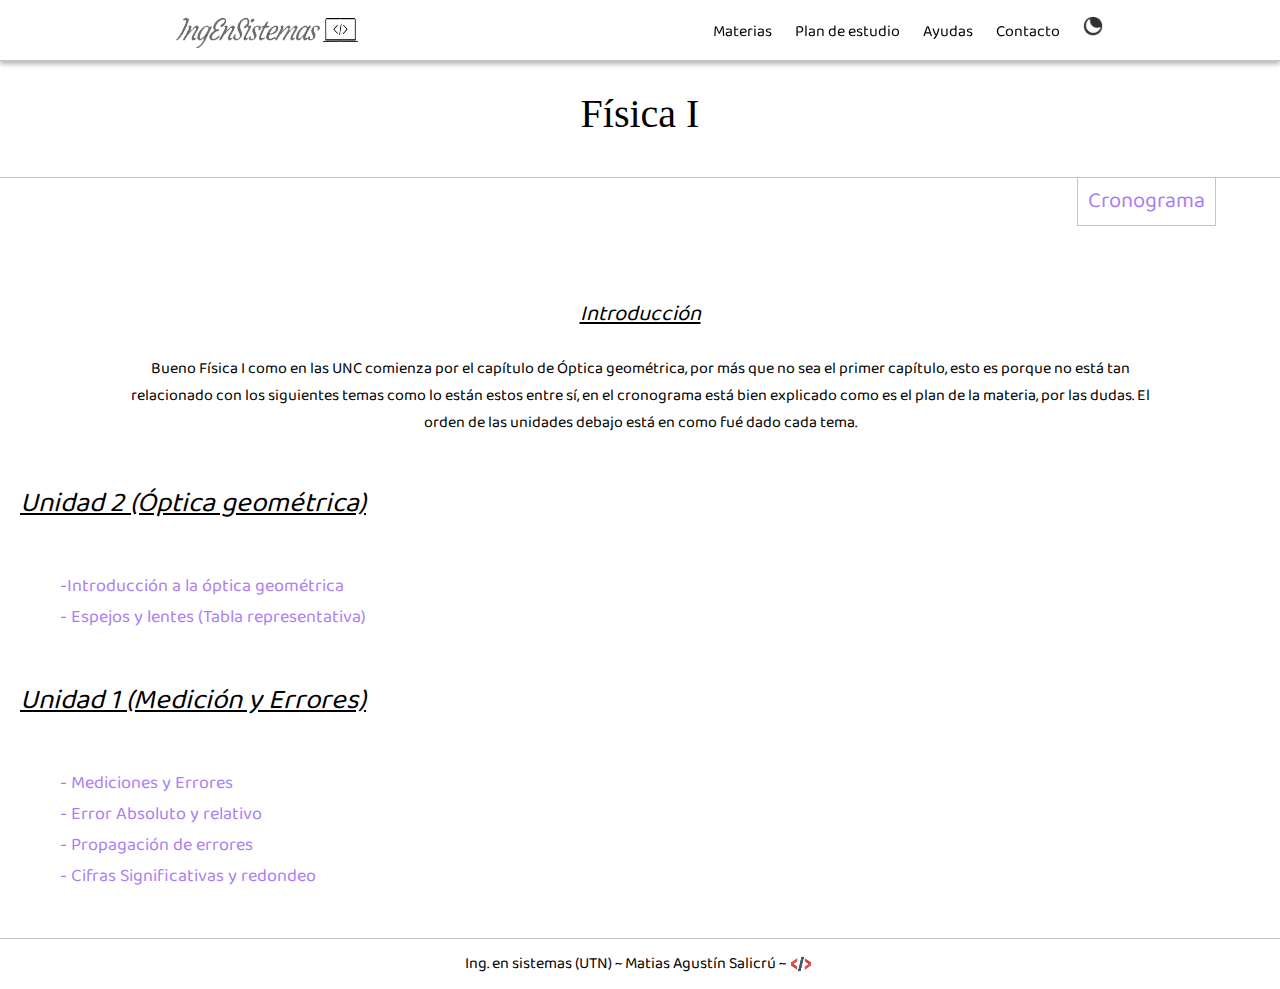
<file: fisica-i/fisica.html>
<!DOCTYPE html>
<html lang="en">

<head>
    <meta charset="UTF-8">
    <meta name="viewport" content="width=device-width, initial-scale=1.0">
    <meta http-equiv="X-UA-Compatible" content="ie=edge">
    <title>Física I</title>
    <!-- Custom CSS -->
    <link rel="stylesheet" href="fisica.css">
    <!-- Custom fonts -->
    <link href="https://fonts.googleapis.com/css?family=Baloo+2&display=swap" rel="stylesheet">
    <link href="https://fonts.googleapis.com/css?family=Baloo+Da+2&display=swap" rel="stylesheet">
    <link rel="shortcut icon" href="/imagenes/icon.ico" type="image/x-icon" />
    <!-- JAVASCRIPT -->
    <script src="/materias.js"></script>
</head>

<body id="body" onload="hide()">

    <!-- Barra de navegación -->
    <nav class="nav-bar" id="dark">
        <div class="logo">
            <a href="/index.html">
                <img src="/imagenes/logo3light.png" alt="logo" id="logoimg">
            </a>
        </div>

        <div class="dropdown">
            <div>
                <button class="dropbtn" onclick="menu()">Menú</button>
            </div>


            <div id="menu" class="links">
                <a href="/index.html#seccion" class="navLink" id="link1">Materias</a>
                <a href="https://drive.google.com/file/d/1tC3VZyycS6yRu96JhYDFdBeNNAPNMFRw/view?usp=sharing"
                    class="navLink" id="link2" target="_blank">Plan de estudio</a>
                <a href="#" class="navLink" id="link3" onclick="noDesarrollado()">Ayudas</a>
                <a href="/index.html#form" class="navLink" id="link4">Contacto</a>

                <a class="navLink" onclick="lightMode()" id="show"><img src="/imagenes/icon2light.png" alt=""></a>
                <a class="navLink" onclick="darkMode()" id="show2"><img src="/imagenes/icon.png" alt=""></a>
            </div>

        </div>

    </nav>

    <header class="encabezado">

        <!-- TITULO -->
        <div class="titulo">
            <p>Física I</p>
        </div>
        <!-- Fin TITULO -->

        <div class="cronograma">
            <p><a href="https://drive.google.com/open?id=16HmNP9pKfwWKZGtKjKABPaNCDbIee40b"
                    target="_blank">Cronograma</a></p>
        </div>

        <div class="actualizacion">
            <p id="subtitle">Introducción</p>
            <p>Bueno Física I como en las UNC comienza por el capítulo de Óptica geométrica, por más que no sea el
                primer capítulo, esto es porque no está tan relacionado con los siguientes temas como lo están estos
                entre sí, en el <span>cronograma</span> está bien explicado como es el plan de la materia, por las
                dudas. El orden de las unidades debajo está en como fué dado cada tema.</p>
        </div>
    </header>

    <section class="unidades">
        <p id="subtitle">Unidad 2 (Óptica geométrica)</p>

        <ol>
            <li>
                <a href="https://drive.google.com/open?id=1SeudvI4v7wRfhQJj-3AvYE-4SYs0zqHp" target="_blank">
                    -Introducción a la óptica geométrica
                </a>
            </li>
            <li>
                <a href="https://drive.google.com/open?id=1p_0Zb387HdNd4Tkjz--2hVN-ZunG9PRI" target="_blank">
                    - Espejos y lentes (Tabla representativa)
                </a>
            </li>
        </ol>

        <p id="subtitle">Unidad 1 (Medición y Errores)</p>

        <ol>
            <li>
                <a href="#">
                    - Mediciones y Errores
                </a>
            </li>
            <li>
                <a href="#">
                    - Error Absoluto y relativo
                </a>
            </li>
            <li>
                <a href="#">
                    - Propagación de errores
                </a>
            </li>
            <li>
                <a href="#">
                    - Cifras Significativas y redondeo
                </a>
            </li>
        </ol>
    </section>

    <footer class="pie">
        <P>Ing. en sistemas (UTN) ~ Matias Agustín Salicrú ~ <img src="/imagenes/LogoPie.png" alt="">
        </P>
    </footer>
</body>

</html>
</file>
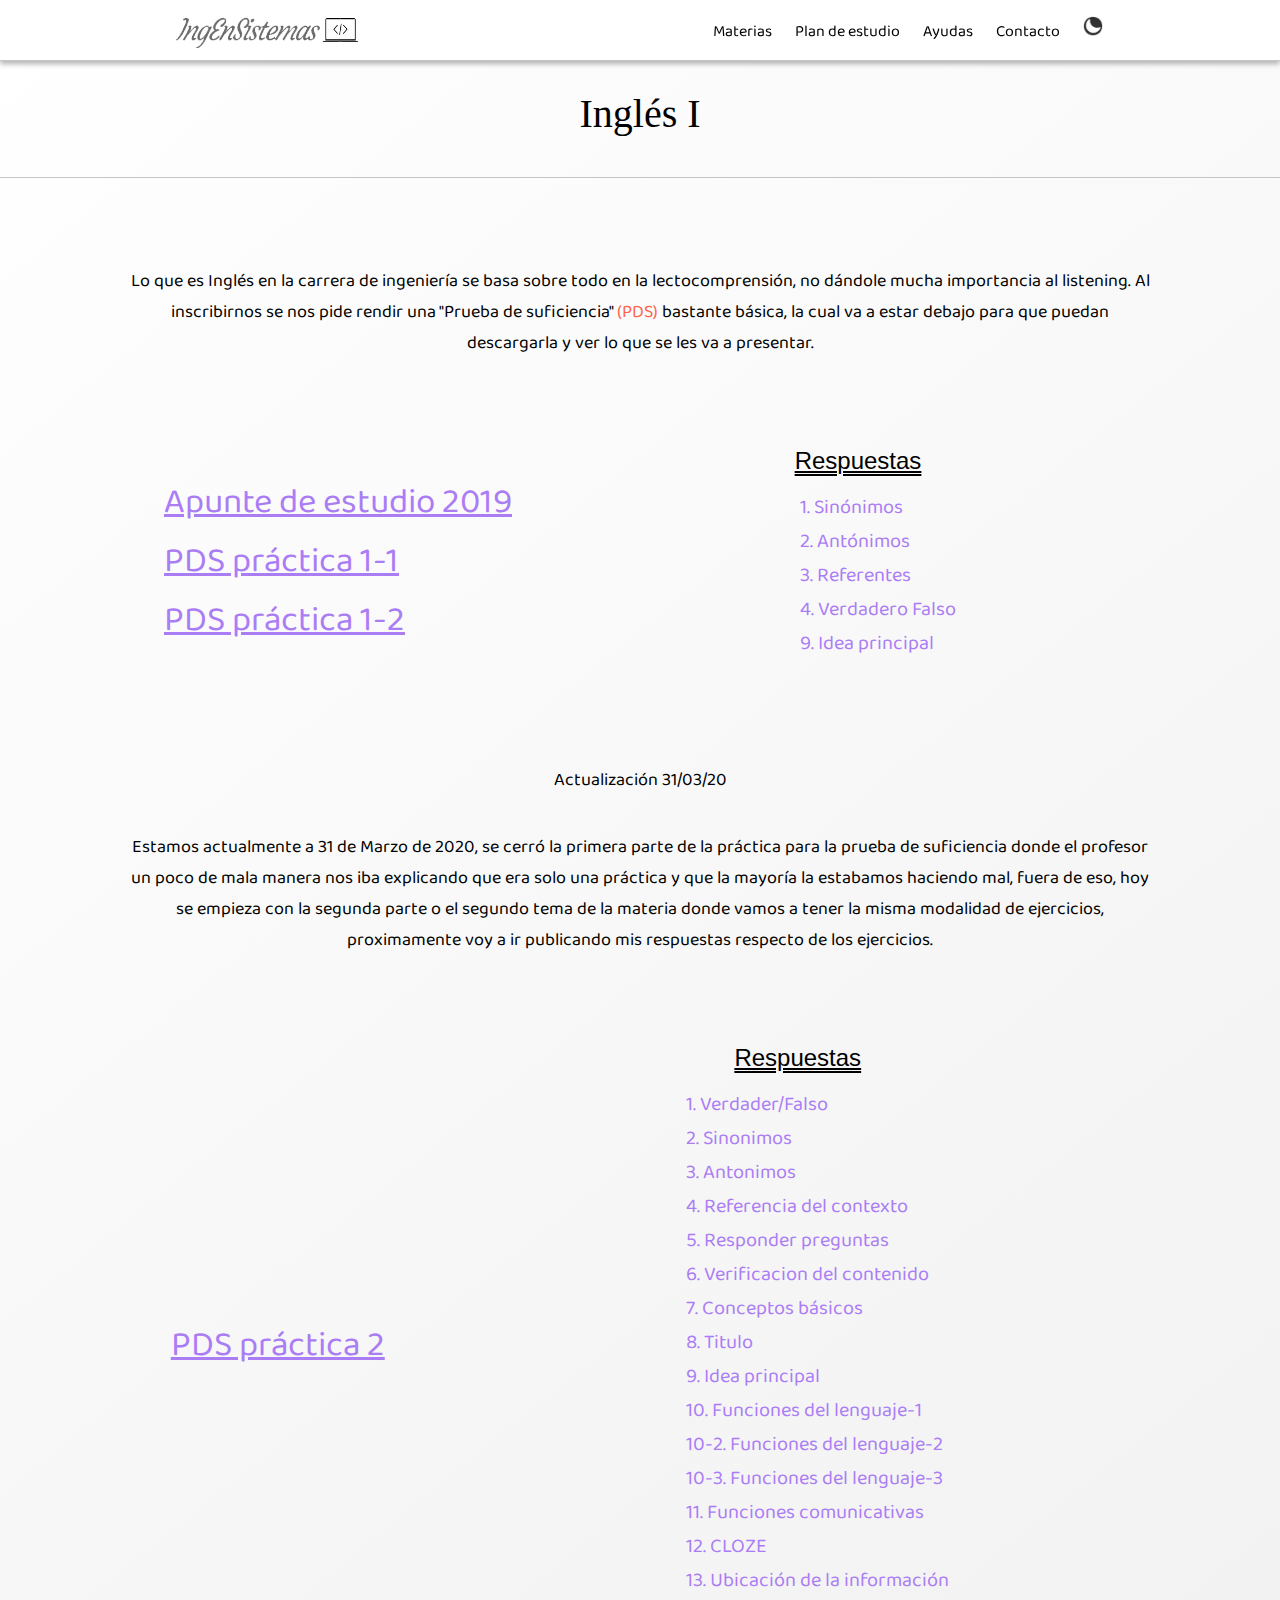
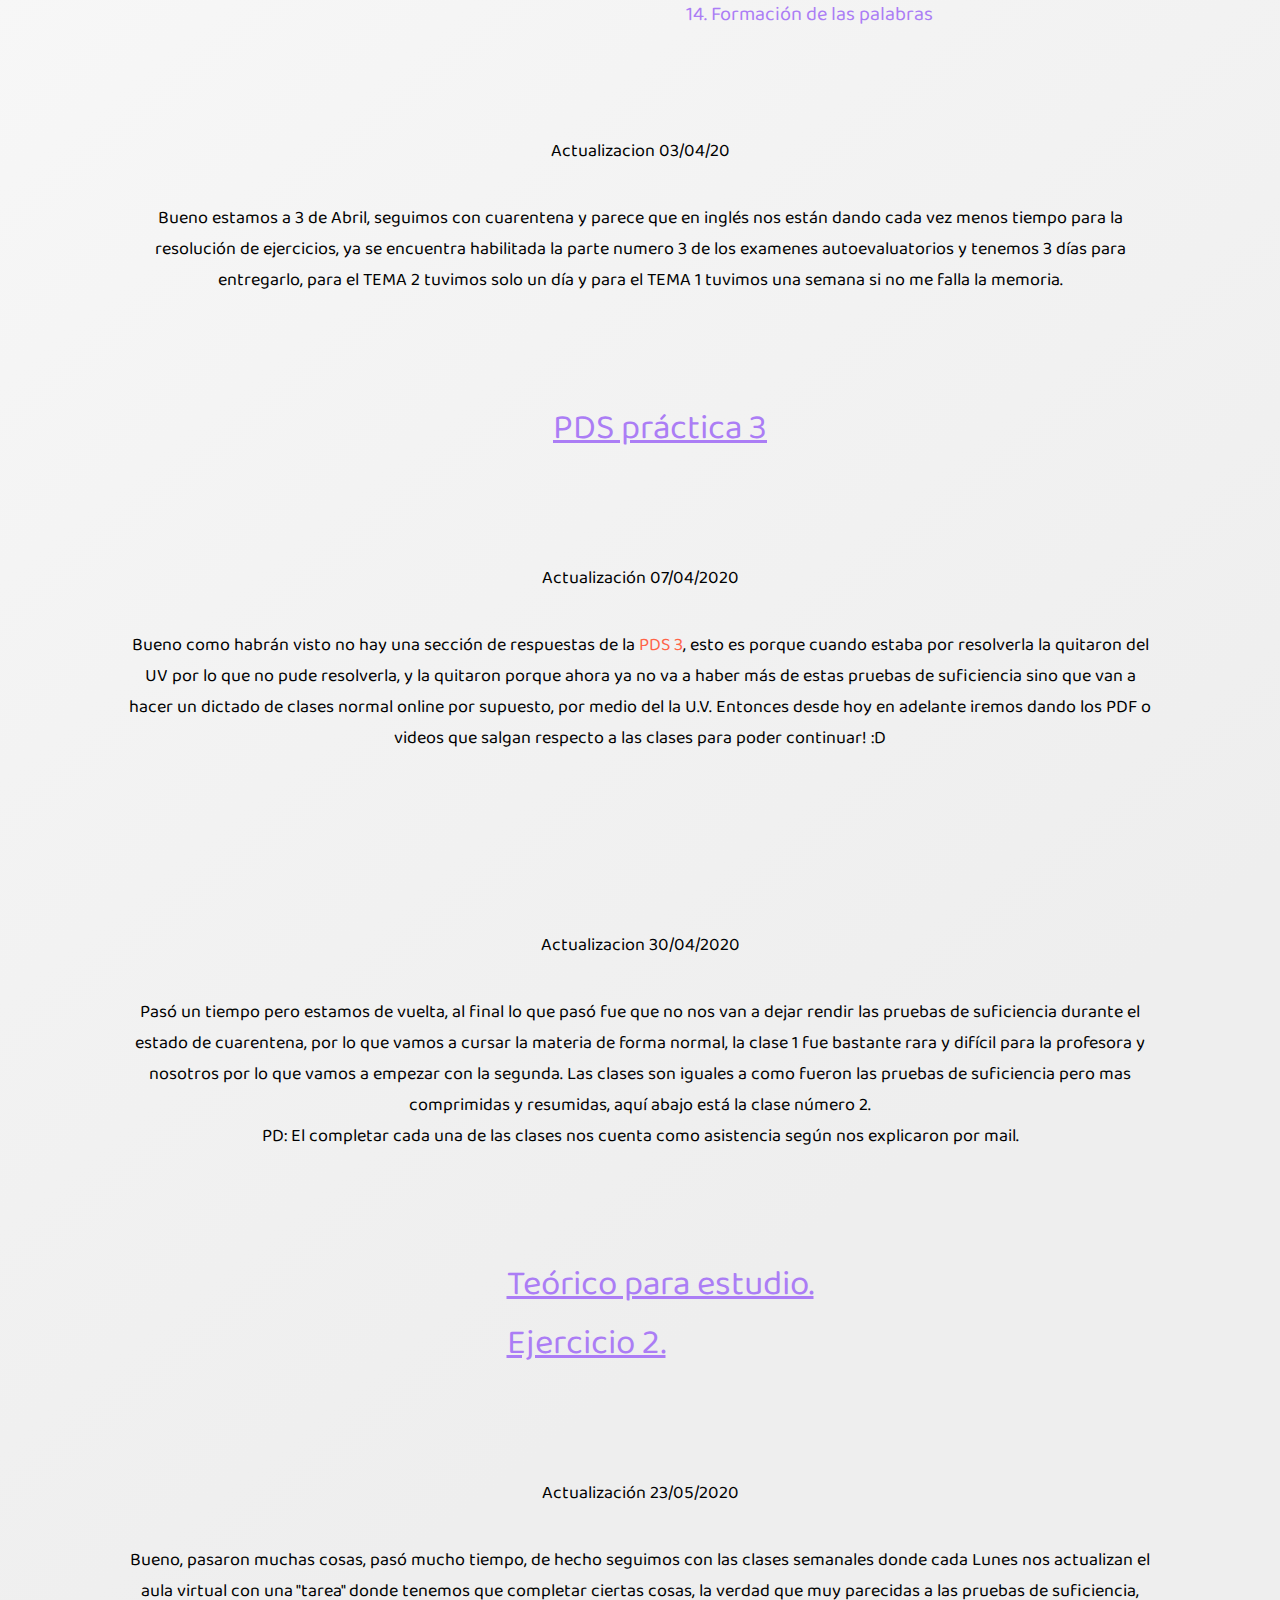
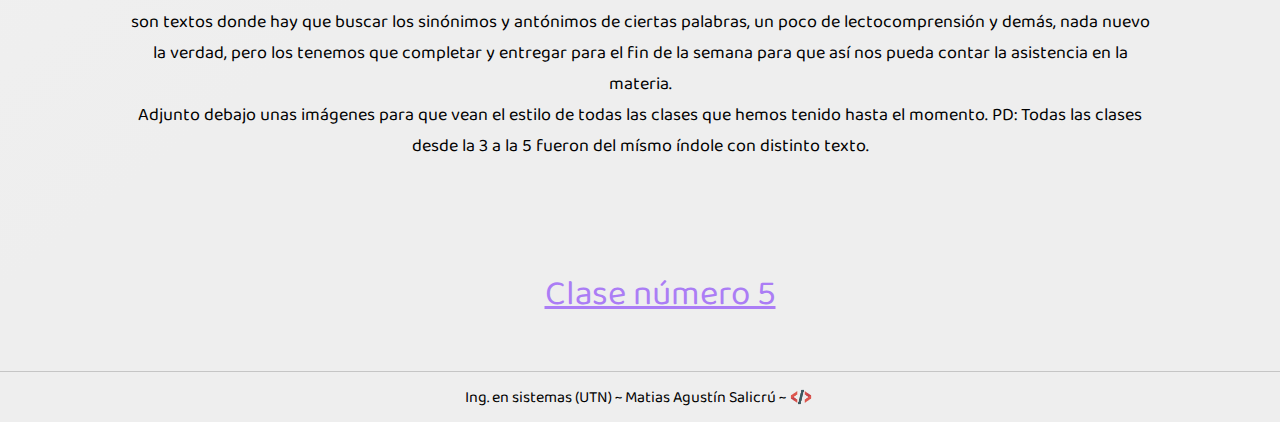
<file: ingles-i/ingles.html>
<!DOCTYPE html>
<html lang="en">

<head>
    <meta charset="UTF-8">
    <meta name="viewport" content="width=device-width, initial-scale=1.0">
    <meta http-equiv="X-UA-Compatible" content="ie=edge">
    <title>Inglés I</title>
    <!-- CUSTOM CSS -->
    <link rel="stylesheet" href="ingles.css">
    <!-- Custom fonts -->
    <link href="https://fonts.googleapis.com/css?family=Baloo+2&display=swap" rel="stylesheet">
    <link href="https://fonts.googleapis.com/css?family=Baloo+Da+2&display=swap" rel="stylesheet">
    <link rel="shortcut icon" href="/imagenes/icon.ico" type="image/x-icon" />
</head>

<body id="body" onload="hide()">

    <!-- Barra de navegación -->
    <nav class="nav-bar" id="dark">
        <div class="logo">
            <a href="/index.html">
                <img src="/imagenes/logo3light.png" alt="logo" id="logoimg">
            </a>
        </div>

        <div class="dropdown">
            <div>
                <button class="dropbtn" onclick="menu()">Menú</button>
            </div>


            <div id="menu" class="links">
                <a href="../index.html#seccion" class="navLink" id="link1">Materias</a>
                <a href="https://drive.google.com/file/d/1tC3VZyycS6yRu96JhYDFdBeNNAPNMFRw/view?usp=sharing"
                    class="navLink" id="link2">Plan de estudio</a>
                <a href="#" class="navLink" id="link3">Ayudas</a>
                <a href="../index.html#form" class="navLink" id="link4">Contacto</a>

                <a class="navLink" onclick="lightMode()" id="show"><img src="/imagenes/icon2light.png" alt=""></a>
                <a class="navLink" onclick="darkMode()" id="show2"><img src="/imagenes/icon.png" alt=""></a>
            </div>

        </div>

    </nav>


    <header class="encabezado">

        <!-- TITULO -->
        <div class="titulo">
            <p>Inglés I</p>
        </div>
        <!-- Fin TITULO -->

        <!-- Introducción -->
        <div class="actual">
            <p>
                Lo que es Inglés en la carrera de ingeniería se basa sobre todo en la lectocomprensión, no dándole mucha
                importancia al listening.
                Al inscribirnos se nos pide rendir una "Prueba de suficiencia" <span>(PDS)</span> bastante básica, la
                cual va a estar
                debajo
                para que puedan descargarla y ver lo que se les va a presentar.
            </p>
        </div>
        <!-- Fin INTRODUCCIÓN -->

    </header>

    <section>
        <!-- TEMAS -->
        <div class="temas">
            <ul>
                <li><a href="https://drive.google.com/file/d/1TwIwiVdEmY-QS_Y_nE834qigHMMM0-3t/view?usp=sharing"
                        target="_blank">Apunte
                        de estudio 2019</a></li>
                <li><a href="https://drive.google.com/file/d/1gprxFIIAyxdCZGOAnhfhWD92pXSFeG2S/view?usp=sharing"
                        target="_blank">PDS práctica 1-1</a></li>
                <li><a href="https://drive.google.com/file/d/1jpmX6b220Ijuo3CvxlkPa84UwBqki2Ys/view?usp=sharing"
                        target="_blank">PDS práctica 1-2</a></li>
            </ul>
        </div>
        <!-- Fin TEMAS -->

        <!-- Seccion respuestas -->
        <div class="respuestas">
            <div id="subtitle">
                Respuestas
            </div>
            <ul>
                <li><a href="https://imgur.com/0wTa2J8" target="_blank">1. Sinónimos </a></li>
                <li><a href="https://imgur.com/bxbOim2" target="_blank">2. Antónimos </a></li>
                <li><a href="https://imgur.com/FeWgMLx" target="_blank">3. Referentes </a></li>
                <li><a href="https://imgur.com/WsBDiIu" target="_blank">4. Verdadero Falso </a></li>
                <li><a href="https://imgur.com/5Xh9MgG" target="_blank">9. Idea principal </a></li>
            </ul>
        </div>
        <!-- Fin sección respuestas -->
    </section>


    <div class="actual">
        <p><u>Actualización 31/03/20</u></p>
        <p>
            Estamos actualmente a 31 de Marzo de 2020, se cerró la primera parte de la práctica para la prueba de
            suficiencia donde el profesor un poco de mala manera nos iba explicando que era solo una práctica y que
            la mayoría la estabamos haciendo mal, fuera de eso, hoy se empieza con la segunda parte o el segundo
            tema de la materia donde vamos a tener la misma modalidad de ejercicios, proximamente voy a ir
            publicando mis respuestas respecto de los ejercicios.
        </p>
    </div>

    <section>
        <div class="temas">
            <ul>
                <li> <a href="https://drive.google.com/file/d/1K5rJ7MaNkGAIX53EkPT3OTL158WE_wlb/view?usp=sharing"
                        target="_blank"> PDS práctica 2</a></li>
            </ul>
        </div>

        <div class="respuestas">
            <div id="subtitle">
                Respuestas
            </div>
            <ul>
                <li><a href="https://imgur.com/TJxI0Vf" target="_blank">1. Verdader/Falso</a></li>
                <li><a href="https://imgur.com/pvLUI2o" target="_blank">2. Sinonimos</a></li>
                <li><a href="https://imgur.com/pmhfExd" target="_blank">3. Antonimos</a></li>
                <li><a href="https://imgur.com/BvEQmaF" target="_blank">4. Referencia del contexto</a></li>
                <li><a href="https://imgur.com/Zp3APXQ" target="_blank">5. Responder preguntas</a></li>
                <li><a href="https://imgur.com/ocjuU2I" target="_blank">6. Verificacion del contenido</a></li>
                <li><a href="https://imgur.com/YxFZE1G" target="_blank">7. Conceptos básicos</a></li>
                <li><a href="https://imgur.com/kldrYy3" target="_blank">8. Titulo</a></li>
                <li><a href="https://imgur.com/HNVEZWO" target="_blank">9. Idea principal</a></li>
                <li><a href="https://imgur.com/nvl7s9g" target="_blank">10. Funciones del lenguaje-1</a></li>
                <li><a href="https://imgur.com/awfjQoX" target="_blank">10-2. Funciones del lenguaje-2</a>
                </li>
                <li><a href="https://imgur.com/WlDEdXj" target="_blank">10-3. Funciones del lenguaje-3</a>
                </li>
                <li><a href="https://imgur.com/XbR85Ct" target="_blank">11. Funciones comunicativas</a></li>
                <li><a href="https://imgur.com/LJhdQ1y" target="_blank">12. CLOZE</a></li>
                <li><a href="https://imgur.com/F0r9DbQ" target="_blank">13. Ubicación de la información</a></li>
                <li><a href="https://imgur.com/HSrsohQ" target="_blank">14. Formación de las palabras</a></li>
            </ul>
        </div>
        <!-- Fin seccion respuestas 2 -->
    </section>

    <div class="actual">
        <p><u>Actualizacion 03/04/20</u></p>
        <p>
            Bueno estamos a 3 de Abril, seguimos con cuarentena y parece que en inglés nos están dando cada vez menos
            tiempo para la resolución de ejercicios, ya se encuentra habilitada la parte numero 3 de los examenes
            autoevaluatorios y tenemos 3 días para entregarlo, para el TEMA 2 tuvimos solo un día y para el TEMA 1
            tuvimos una semana si no me falla la memoria.
        </p>

    </div>

    <section>
        <div class="temas">
            <ul>
                <li> <a href="https://drive.google.com/file/d/1fKxteWC2e5Cq1VahtIoO7BST2FjPsn2I/view?usp=sharing"
                        target="_blank">PDS práctica 3</a></li>
            </ul>
        </div>

    </section>

    <div class="actual">
        <p><u>Actualización 07/04/2020</u></p>
        <p>
            Bueno como habrán visto no hay una sección de respuestas de la <span>PDS 3</span>, esto es porque cuando
            estaba por resolverla la quitaron del UV por lo que no pude resolverla, y la quitaron porque ahora ya no va
            a haber más de estas pruebas de suficiencia sino que van a hacer un dictado de clases normal online por
            supuesto,
            por medio del la U.V. Entonces desde hoy en adelante iremos dando los PDF o videos que salgan respecto a las
            clases para poder
            continuar! :D
        </p>
    </div>

    <div class="actual">
        <p><u>Actualizacion 30/04/2020</u></p>
        <p>
            Pasó un tiempo pero estamos de vuelta, al final lo que pasó fue que no nos van a dejar rendir las pruebas de
            suficiencia durante el estado de cuarentena, por lo que vamos a cursar la materia de forma normal, la clase
            1 fue bastante rara y difícil para la profesora y nosotros por lo que vamos a empezar con la segunda. Las
            clases son iguales a como fueron las pruebas de suficiencia pero mas comprimidas y resumidas, aquí abajo
            está la clase número 2. <br>
            PD: El completar cada una de las clases nos cuenta como asistencia según nos explicaron por mail.
        </p>
    </div>

    <section>
        <div class="temas">
            <ul>
                <li>
                    <a href="https://drive.google.com/open?id=1rl8kc3O9KoiKX154lNe3caZ8_Qpb3LXZ" target="_blank">
                        Teórico para estudio.
                    </a>
                </li>
                <li>
                    <a href="https://drive.google.com/open?id=1UP4NN-7JLWENvz45f7nPtByiGnkpysez" target="_blank">
                        Ejercicio 2.
                    </a>
                </li>
            </ul>
        </div>
    </section>

    <div class="actual">
        <p>
            <u>
                Actualización 23/05/2020
            </u>
        </p>
        <p>
            Bueno, pasaron muchas cosas, pasó mucho tiempo, de hecho seguimos con las clases semanales donde cada Lunes
            nos actualizan el aula virtual con una "tarea" donde tenemos que completar ciertas cosas, la verdad que muy
            parecidas a las pruebas de suficiencia, son textos donde hay que buscar los sinónimos y antónimos de ciertas
            palabras, un poco de lectocomprensión y demás, nada nuevo la verdad, pero los tenemos que completar y
            entregar para el fin de la semana para que así nos pueda contar la asistencia en la materia.
            <br>
            Adjunto debajo unas imágenes para que vean el estilo de todas las clases que hemos tenido hasta el momento.
            PD: Todas las clases desde la 3 a la 5 fueron del mísmo índole con distinto texto.
        </p>
    </div>

    <section>
        <div class="temas">
            <ul>
                <li>
                    <a href="https://drive.google.com/open?id=10kvlBMr1jv405KTrtNV84zz3NluQUvrQ">Clase número 5</a>
                </li>
            </ul>
        </div>
    </section>
    <!-- PIE DE PÁGINA -->

    <footer class="pie">
        <P>Ing. en sistemas (UTN) ~ Matias Agustín Salicrú ~ <img src="/imagenes/LogoPie.png" alt="">
        </P>
    </footer>

    <script src="/materias.js"></script>
</body>

</html>
</file>
<file: fisica-i/fisica.css>
@import url('https://fonts.googleapis.com/css2?family=Gotu&display=swap');
@import url('https://fonts.googleapis.com/css2?family=Merriweather:wght@300&display=swap');

*{
    list-style: none;
    text-decoration: none;
}

body{
    /* background: linear-gradient(141deg, #ffffff 0%, #e6e6e6 51%, #c7c7c7 75%); */
    background: #fff;
    display: flex;
    flex-wrap: wrap;
    margin: 0%;
    justify-content: center;
    font-family: 'Baloo Da 2', cursive;
    transition: all 0.6s;
}

/* NAV BAR */

.nav-bar{
    display: flex;
    flex-direction: row;
    justify-content: space-around;
    align-items: center;
    width: 100%;
    height: 60px;
    position: fixed;
    background: #fff;
    border-bottom: 1px solid #c5c5c5;
    box-shadow: 0px 3px 5px 0px rgba(179,179,179,1);
    transition: all 0.6s;
}


.logo{
    cursor: pointer;
    margin-top: 10px;
    
}

.logo a img{
    width: 200px;
    height: 40px;
    
}

.navLink{
    margin: 1px 10px;
    transition: .7s;
    cursor: pointer;
    color: #000;    
}


  .dropdown #menu a{  
        text-decoration: none;
        position: relative;
        overflow: hidden;
        transition: 0.7s all;
      }
  
        .dropdown #menu a:before{
                content: '';
                width: 20px;
                position: absolute;
                bottom: -2px;
                right: 80%;
                transition: 0.7s all;
        }

        .dropdown #menu a:hover:before{
            border-bottom: 1px solid #313131;
            right: 0;
        }
            
        .nav-bar .dropdown .links a img{
            width: 20px;
            height: 20px;
        }
/* FIN NAV BAR */

/* JAVASCRIPT TOGGLE CLASSES */
.darkMode{
    color: rgba(255, 255, 255, 0.808);
    /* background: linear-gradient(178deg, #585858 0%, #525252 51%, #494949 75%); */
    background: #585858;
}


.darkhead{
    background-color: rgba(90, 90, 90, 0.719);
    color: rgb(231, 231, 231);
}

.mostrar{
    display: none;
}

.dropbtn{
    display: none;
}

.fontColor{
    color: rgb(231, 231, 231);
}

/* FIN JAVASCRIPT TOGGLE CLASSES */

/* PIE DE PÁGINA */
.pie{
    display: flex;
    justify-content: center;
    align-items: center;
    margin-top: 30px;
    padding: auto;
    text-align: center;
    height: 50px;
    width: 100%;
    border-top: 1px solid #c5c5c5;
}

    .pie p{
        display: flex;
        flex-direction: row;
        flex-wrap: wrap;
        justify-content: center;
        align-items: center;
    }

    .pie img{
        margin: auto;
        width: 30px;
        height: 38px;
    }

/* fin PIE DE PÁGINA */
/* ///////////////////////////////////////////////////////////////////////////////////// */

.encabezado{
    display: flex;
    flex-direction: column;
    justify-content: center;
    align-items: center;
    width: 100%;
}

/* TITULO */
.titulo{
    display: flex;
    justify-content: center;
    margin-top: 50px;
    border-bottom: 1px solid #c5c5c5;
    text-align: center;
    width: 100%;
    padding: -10px;
    font-family: Cambria, Cochin, Georgia, Times, 'Times New Roman', serif;
    font-size: 40px;
    transition: all 0.6s;
}
/* FIN TITULO */

/* Cronograma */

.encabezado .cronograma{
    display: -webkit-box;
    display: -ms-flexbox;
    display: flex;
    margin-top: 0;
    -webkit-box-pack: end;
        -ms-flex-pack: end;
            justify-content: flex-end;
    height: -webkit-max-content;
    height: -moz-max-content;
    height: max-content;
    margin-right: 10%;
    width: 100%;
}

.encabezado .cronograma p{
    display: -webkit-box;
    display: -ms-flexbox;
    display: flex;
    margin-top: 0;
    padding: 5px 10px;
    font-size: 22px;
    border: 1px solid #c5c5c5;
    border-top: none;
}

.encabezado .cronograma p a{
    color: rgb(171, 125, 245);

}

/* Fin cronograma */



/* Actualizacion */

.encabezado .actualizacion{
    width: 80%;
    text-align: center;
    margin-top: 2%;
}

.encabezado .actualizacion #subtitle{
    font-size: 22px;
    font-style: italic;
    text-decoration: underline;
}

/* Fin Actualización */

/* Unidades */

.unidades{
    display: flex;
    flex-direction: column;
    width: 100%;
    padding-left: 20px;
}

.unidades #subtitle{
    font-size: 28px;
    font-style: italic;
    text-decoration: underline;
}

.unidades ol li a{
    color: rgb(171, 125, 245);
    font-size: 18px;
}



@media only screen and (max-width: 800px){

    .nav-bar{
        display: flex;
        flex-wrap: nowrap;
        justify-content: space-around;
        align-items: center;
        width: 100%;
        height: 60px;
        position: fixed;
    }

    .links{
        display:none;
        position: fixed;
        flex-wrap: wrap;
        border-bottom-left-radius: 15px;
        border-bottom-right-radius: 15px;
    }

        .navLink{
            padding: 10px;
            color: #000;
            transition: 0.5s;
        }

            .navLink:hover{
                color: teal;
                text-shadow: unset;
            }

    
    .show{
        display: flex;
        flex-direction: column;
        flex-wrap: wrap;
        background: #f4f4f4;
        box-shadow: 0px 8px 16px 0px rgba(0,0,0,0.2);
        text-align: left;
    }


    .dropdown .dropbtn{
        color: #acacac;
        display: flex;
        align-items: center;
        justify-content: center;
        width: 120px;
        height: 40px;
        background: none;
        border: 1px solid rgb(187, 187, 187);
        border-radius: 10px;
        box-shadow: 4px 3px 5px 0px rgba(0, 0, 0, 0.274);
        margin-right: 5px;
        transition: 0s 0.1s;
        font-family: Cambria, Cochin, Georgia, Times, 'Times New Roman', serif;
        font-size: 18px;
        -webkit-transition: 0s 0.1s;
        -moz-transition: 0s 0.1s;
        -ms-transition: 0s 0.1s;
        -o-transition: 0s 0.1s;
        -webkit-border-radius: 10px;
        -moz-border-radius: 10px;
        -ms-border-radius: 10px;
        -o-border-radius: 10px;
}

        .dropbtn:active{
            color: #5c93b6;
            transition: 0s;
            box-shadow: 4px 3px 5px 0px rgba(0,0,0,0.75);
        }

/* FIN NAV BAR */

    .titulo{
        font-size: 25px;
    }

    .encabezado .cronograma p a{
        font-size: 16px;
    }

    .unidades #subtitle{
        font-size: 18px;
    }

    .unidades ol li{
        padding-top: 5px;
        padding-bottom: 5px;
    }

    .unidades ol li a{
        font-size: 16px;
    }

    .pie{
        font-size: 15px;
    }

    .pie p{
        font-size: 12px;
        padding: 0 20px;
    }

    .pie p img{
        
        width: 20px;
        height: 28px;
    }


}
</file>
<file: ingles-i/ingles.css>
@import url('https://fonts.googleapis.com/css2?family=Gotu&display=swap');
@import url('https://fonts.googleapis.com/css2?family=Merriweather:wght@300&display=swap');

*{
    list-style: none;
    text-decoration: none;
}

body{
    background: linear-gradient(141deg, #ffffff 0%, #f3f3f3 51%, #eeeeee 75%);
    display: flex;
    flex-wrap: wrap;
    margin: 0%;
    justify-content: center;
    font-family: 'Baloo Da 2', cursive;
}

/* NAV BAR */

.nav-bar{
    display: flex;
    flex-direction: row;
    justify-content: space-around;
    align-items: center;
    width: 100%;
    height: 60px;
    position: fixed;
    background: #fff;
    border-bottom: 1px solid #c5c5c5;
    box-shadow: 0px 3px 5px 0px rgba(179,179,179,1);
}


.logo{
    cursor: pointer;
    margin-top: 10px;
}

.logo img{
    width: 200px;
    height: 40px;
}

.navLink{
    margin: 1px 10px;
    transition: .7s;
    cursor: pointer;
    color: #000;    
}


  .dropdown #menu a{  
        text-decoration: none;
        position: relative;
        overflow: hidden;
        transition: 0.7s all;
      }
  
        .dropdown #menu a:before{
                content: '';
                width: 20px;
                position: absolute;
                bottom: -2px;
                right: 80%;
                transition: 0.7s all;
        }

        .dropdown #menu a:hover:before{
            border-bottom: 1px solid #313131;
            right: 0;
        }
            
        .nav-bar .dropdown .links a img{
            width: 20px;
            height: 20px;
        }
/* FIN NAV BAR */

/* JAVASCRIPT TOGGLE CLASSES */
.darkMode{
    color: rgba(255, 255, 255, 0.808);
    background: linear-gradient(178deg, #585858 0%, #525252 51%, #494949 75%);
}


.darkhead{
    background-color: rgba(90, 90, 90, 0.719);
    color: rgb(231, 231, 231);
}

.mostrar{
    display: none;
}

.dropbtn{
    display: none;
}

.fontColor{
    color: rgb(231, 231, 231);
}

/* FIN JAVASCRIPT TOGGLE CLASSES */

/* ///////////////////////////////////////////////////////////////////////////////////// */


/* Encabezado */

.encabezado{
    display: flex;
    flex-direction: column;
    justify-content: center;
    align-items: center;
}


    /* TITULO */
    .titulo{
        display: flex;
        justify-content: center;
        margin-top: 50px;
        border-bottom: 1px solid #c5c5c5;
        text-align: center;
        width: 100%;
        padding: -10px;
        font-family: Cambria, Cochin, Georgia, Times, 'Times New Roman', serif;
        font-size: 40px;
        transition: all 0.6s;
    }
    /* FIN TITULO */

    /* INTRODUCCION */

    .actual{
        display: flex;
        flex-direction: column;
        align-items: center;
        justify-content: center;
        width: 80%;
        text-align: center;
        padding-top: 70px;
        padding-bottom: 70px;
        font-size: 18px;
        transition: all 0.6s;
    }

    .actual p span{
        color: tomato;
    }

    /* FIN INTRODUCCION */

/* FIN ENCABEZADP */

section{
    display: flex;
    flex-direction: row;
    justify-content: space-around;
    align-items: center;
    width: 100%;
}

/* TEMAS */

.temas{
    display: flex;
    flex-direction: column;
    flex-wrap: wrap;
    align-items: center;
    text-align: start;
}

    .temas ul li a{
        color: rgb(171, 125, 245);
        font-size: 35px;
        text-decoration: underline;
    }

    .temas ul li a:hover{
        color: teal;
    }

/* FIN TEMAS */

#subtitle{
    
    font-family: -apple-system, BlinkMacSystemFont, 'Segoe UI', Roboto, Oxygen, Ubuntu, Cantarell, 'Open Sans', 'Helvetica Neue', sans-serif;
    font-size: 24px;
    display: flex;
    justify-content: center;
    text-decoration: underline double;
}

/* RESPUESTAS */
.respuestas{
    display: flex;
    flex-direction: column;
    justify-content: flex-start;
    align-items: center;
    margin-right: 200px;
}

    .respuestas ul{
        display: flex;
        flex-direction: column;
        justify-content: flex-start;
    }

    .respuestas ul li a{
        font-size: 20px;
        max-width: 100%;
        color: rgb(171, 125, 245);
    }
/* FIN RESPUESTAS */


/* Pie de página */
.pie{
    display: flex;
    justify-content: center;
    align-items: center;
    margin-top: 30px;
    padding: auto;
    text-align: center;
    height: 50px;
    width: 100%;
    border-top: 1px solid #c5c5c5;
}

    .pie p{
        display: flex;
        flex-direction: row;
        flex-wrap: wrap;
        justify-content: center;
        align-items: center;
    }

    .pie img{
        margin: auto;
        width: 30px;
        height: 38px;
    }
/* Pie de página */



@media only screen and (max-width: 900px){


    *{
        font-family: -apple-system, BlinkMacSystemFont, 'Segoe UI', Roboto, Oxygen, Ubuntu, Cantarell, 'Open Sans', 'Helvetica Neue', sans-serif;
    }

    /* NAV-BAR */
    
    .nav-bar{
        display: flex;
        flex-wrap: nowrap;
        justify-content: space-around;
        align-items: center;
        width: 100%;
        height: 60px;
        position: fixed;
        border-bottom: 1px solid #F4F4F4;
    }

    .links{
        display:none;
        position: fixed;
        flex-wrap: wrap;
        border-bottom-left-radius: 15px;
        border-bottom-right-radius: 15px;
    }

        .navLink{
            padding: 10px;
            color: #000;
            transition: 0.5s;
        }

            .navLink:hover{
                color: teal;
                text-shadow: unset;
            }


    
    .show{
        display: flex;
        flex-direction: column;
        flex-wrap: wrap;
        background: #f4f4f4;
        box-shadow: 0px 8px 16px 0px rgba(0,0,0,0.2);
        text-align: left;
    }


                .dropdown .dropbtn{
            color: #acacac;
            display: flex;
            align-items: center;
            justify-content: center;
            width: 120px;
            height: 40px;
            background: none;
            border: 1px solid rgb(187, 187, 187);
            border-radius: 10px;
            box-shadow: 4px 3px 5px 0px rgba(0, 0, 0, 0.274);
            margin-right: 5px;
            transition: 0s 0.1s;
            font-family: Cambria, Cochin, Georgia, Times, 'Times New Roman', serif;
            font-size: 18px;
            -webkit-transition: 0s 0.1s;
            -moz-transition: 0s 0.1s;
            -ms-transition: 0s 0.1s;
            -o-transition: 0s 0.1s;
            -webkit-border-radius: 10px;
            -moz-border-radius: 10px;
            -ms-border-radius: 10px;
            -o-border-radius: 10px;
}

        .dropbtn:active{
            color: #5c93b6;
            transition: 0s;
            box-shadow: 4px 3px 5px 0px rgba(0,0,0,0.75);
        }

/* FIN NAVBAR */

    /* TITULO */
    .titulo{
        display: flex;
        justify-content: center;
        margin-top: 50px;
        border-bottom: 1px solid #c5c5c5;
        text-align: center;
        width: 100%;
        padding: -10px;
        font-family: 'Merriweather', serif;
        font-size: 25px;
    }
    /* FIN TITULO */

    /* INTRODUCCION */
    .actual{
        display: flex;
        flex-direction: column;
        align-items: center;
        justify-content: center;
        width: 90%;
        text-align: center;
        
        padding-top: 50px;
        padding-bottom: 70px;
        font-size: 15px;
    }
    /* FIN INTRODUCCION */

section{
    display: flex;
    flex-direction: column;
    justify-content: center;
    align-items: center;
    /* background: #6fb1da; */
}

section .respuestas{
    display: flex;
    width: 100%;
    margin: 0 50%;
    /* background: #c5c5c5; */

}

section .respuestas ul{
    display: flex;
    flex-direction: column;
    justify-content: center;
    align-items: flex-start;
    /* background: #313131; */
}

section .respuestas ul li{
    display: flex;
    flex-direction: column;
    justify-content: center;
    align-items: flex-start;
    margin: 0;
    padding: 5px 0px;
}

section .respuestas ul li a{
    font-size: 18px;
    /* padding-inline: 50px; */
    margin-right: 50px;
}

/* TEMAS */
.temas{
    display: flex;
    flex-direction: column;
    justify-content: center;
    align-items: center;
    width: 80%;
    text-align: justify;
    margin-inline: 50;
    margin-block: 10px;

}

    .temas ul li{
        
        padding: 5px 0px;
    }

    .temas ul li a{
        color: #005082;
        font-size: 15px;
        text-decoration: none;
        text-align: center;
        margin-right: 50px;
    }
/* FIN TEMAS */


#subtitle{
    margin-top: 15px;
}


/* FIN RESPUESTAS */

 /* Pie de página */



.pie{
    font-size: 15px;
    /* border: none; */
    padding: 15px 10px;
}

.pie p{
    font-size: 12px;
    padding: 0 20px;
}

.pie p img{
    width: 20px;
    height: 28px;
}
/* Pie de página */
}
</file>
